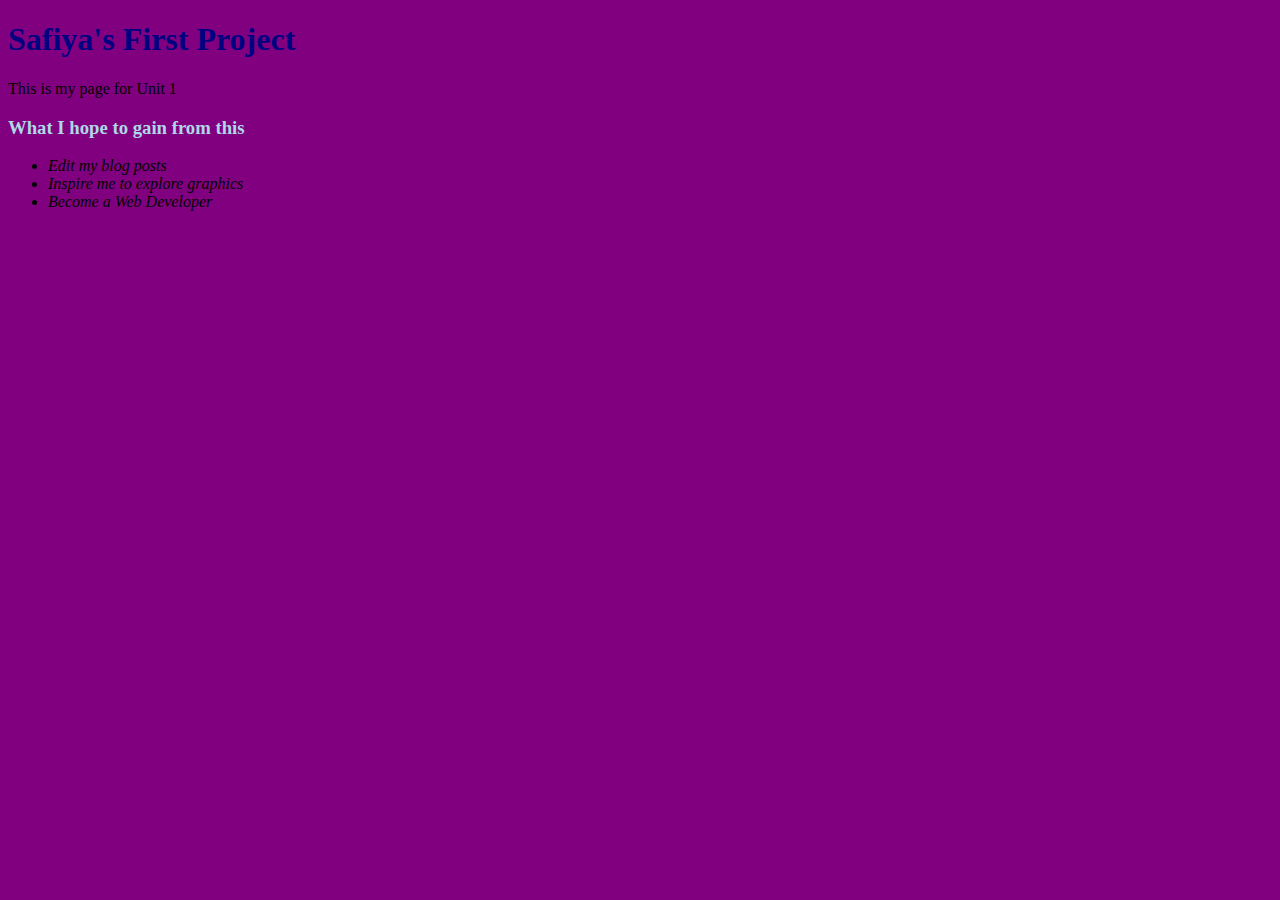
<file: Unit1/index.html>
<!DOCTYPE html>
<html>
<head>
	<link rel="stylesheet" type="text/css" href="css/style.css">
	<title>
		<h1>Safiya's Page</h1>
	</title>
</head>
<body>
	<h1>Safiya's First Project</h1>
	<p>This is my page for Unit 1</p> 

	<h3> What I hope to gain from this</h3>
		<ul>
			<li>Edit my blog posts</li>
			<li> Inspire me to explore graphics</li>
			<li>Become a Web Developer</li>
		</ul>

</body>
</html>
</file>
<file: Unit1/css/style.css>
body {
	background-color: purple

}
h1{
	color: navy;
	font-family: Times New Roman; 

}
h3{
	color: lightblue;
}
li{
	font-style: oblique; 

}
</file>
